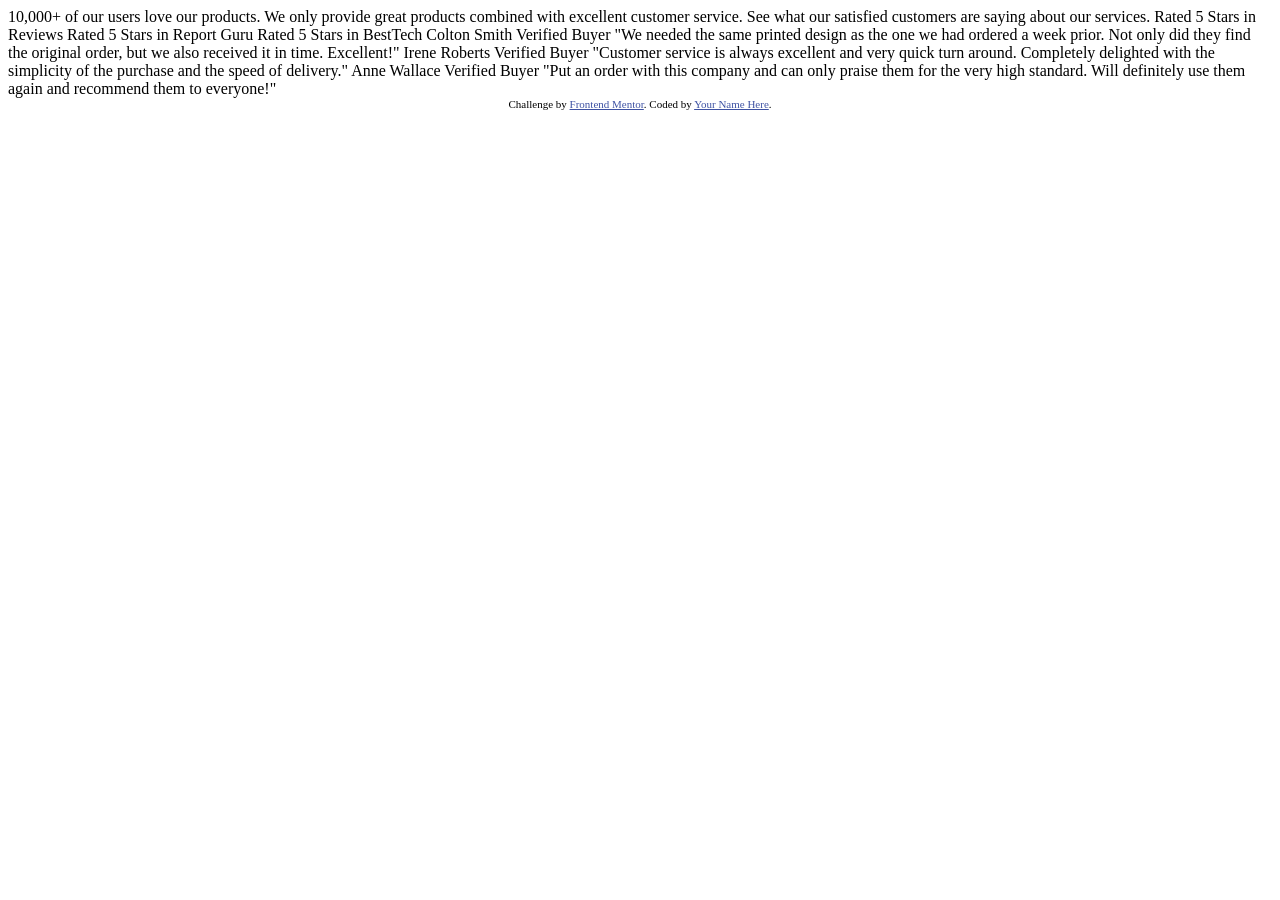
<file: resources/index.html>
<!DOCTYPE html>
<html lang="en">
  <head>
    <meta charset="UTF-8" />
    <meta name="viewport" content="width=device-width, initial-scale=1.0" />
    <!-- displays site properly based on user's device -->

    <link
      rel="icon"
      type="image/png"
      sizes="32x32"
      href="./images/favicon-32x32.png"
    />

    <title>Frontend Mentor | Social proof section</title>

    <!-- Feel free to remove these styles or customise in your own stylesheet 👍 -->
    <style>
      .attribution { font-size: 0.6875rem; text-align: center; }
      .attribution a { color: hsl(228, 45%, 44%); }
    </style>
  </head>
  <body>
    10,000+ of our users love our products.

    We only provide great products combined with excellent customer service.
    See what our satisfied customers are saying about our services.
    
    Rated 5 Stars in Reviews
    Rated 5 Stars in Report Guru
    Rated 5 Stars in BestTech
    
    Colton Smith 
    Verified Buyer
    "We needed the same printed design as the one we had ordered a week prior.
    Not only did they find the original order, but we also received it in time.
    Excellent!"
    
    Irene Roberts 
    Verified Buyer
    "Customer service is always excellent and very quick turn around. Completely
    delighted with the simplicity of the purchase and the speed of delivery."
    
    Anne Wallace 
    Verified Buyer
    "Put an order with this company and can only praise them for the very high
    standard. Will definitely use them again and recommend them to everyone!"

    <footer class="attribution">
      Challenge by
      <a href="https://www.frontendmentor.io?ref=challenge"
        >Frontend Mentor</a
      >. Coded by <a href="#">Your Name Here</a>.
    </footer>
  </body>
</html>
</file>
